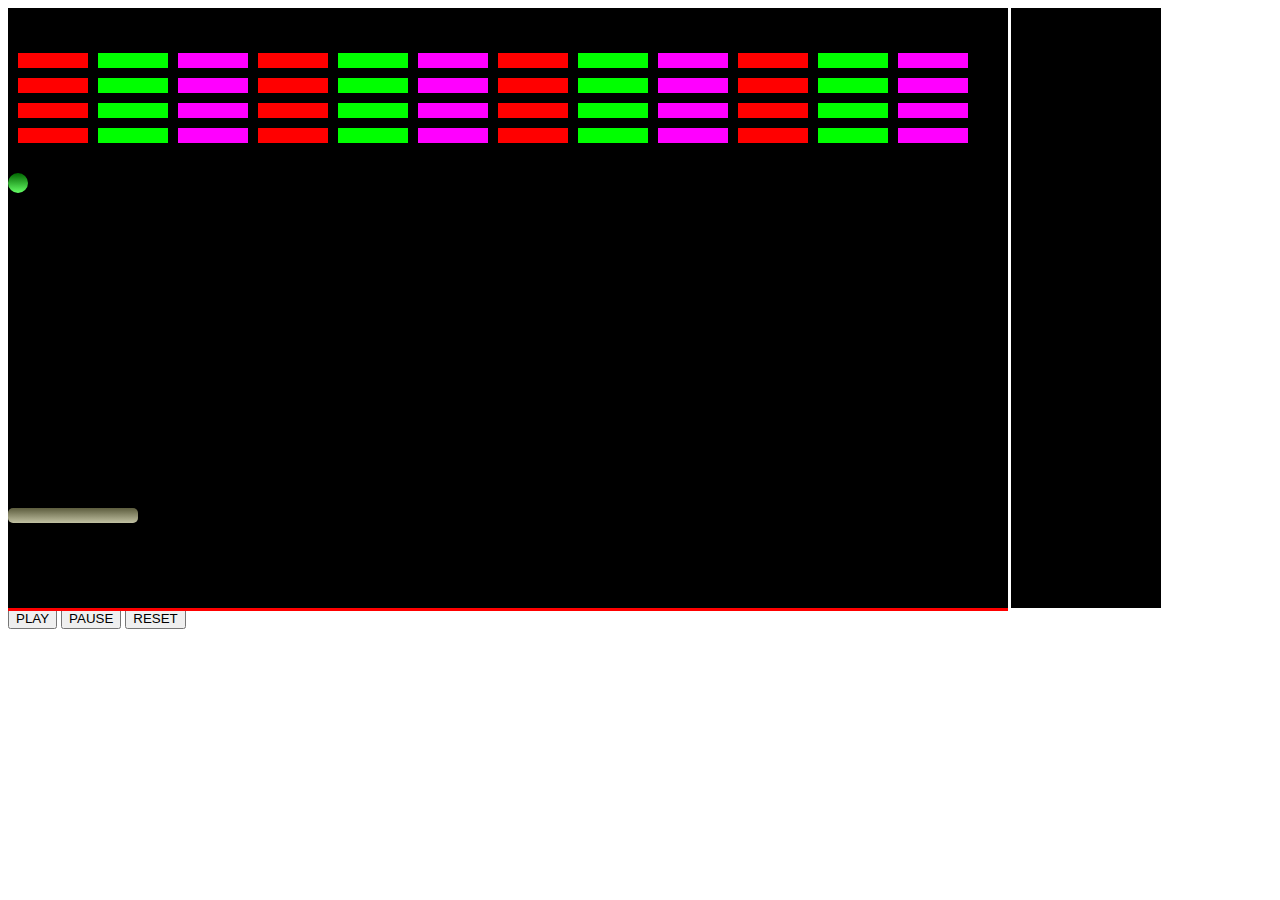
<file: arkanoid.html>
<!doctype html>
<html lang="en">
<head>
    <meta charset="UTF-8">
    <meta name="viewport"
          content="width=device-width, user-scalable=no, initial-scale=1.0, maximum-scale=1.0, minimum-scale=1.0">
    <meta http-equiv="X-UA-Compatible" content="ie=edge">
    <link rel="stylesheet" href="js/arkanoid.css">
    <title>Arcanoid</title>
</head>

<body onkeydown=pad1()>

<div id="out">

    <div id="pad"></div>
    <div id="ball"></div>

</div>
<div id="score"></div>
<button onclick="move()" class="a">PLAY</button>
<button onclick="resets(0)"class="a">PAUSE</button>
<button onclick="resets(1)"class="a">RESET</button>

</body>
<script src="js/arkanoid.js"></script>
</html>
</file>
<file: js/arkanoid.css>
#out {
    width: 1000px;
    height: 600px;
    background-color: black;
    border-bottom: 3px solid red;
    position: absolute;

}

#pad {
    height: 15px;
    width: 130px;
    background: -webkit-linear-gradient(#5c5c3d, #c2c2a3);;
    position: relative;
    border-radius: 5px;
    /*border-left: 10px solid #33ff33;*/
    /*border-right: 10px solid #33ff33;*/

    top: 500px;
}

#ball {
    height: 20px;
    width: 20px;
    border-radius: 10px;
    background: -webkit-linear-gradient(#006600, #66ff66);
    position: relative;
    top: 150px;

}

.a {
    margin-top: 600px;
}

#score {
    height: 600px;
    width: 150px;
    background-color: black;
    float: left;
    position: absolute;
    left: 1008px;
    border-left: 3px solid white;
    color: white;
    padding: auto;
    font-size: 20px;
    text-align: center;
}

.block {
    margin-left: 10px;
    margin-top: 10px;
    /*border-bottom-left-radius: 10px;*/
    /*border-top-right-radius: 10px;*/
    position: relative;
    float: left;
    width: 70px;
    height: 15px;
    /*color: */
}
</file>
